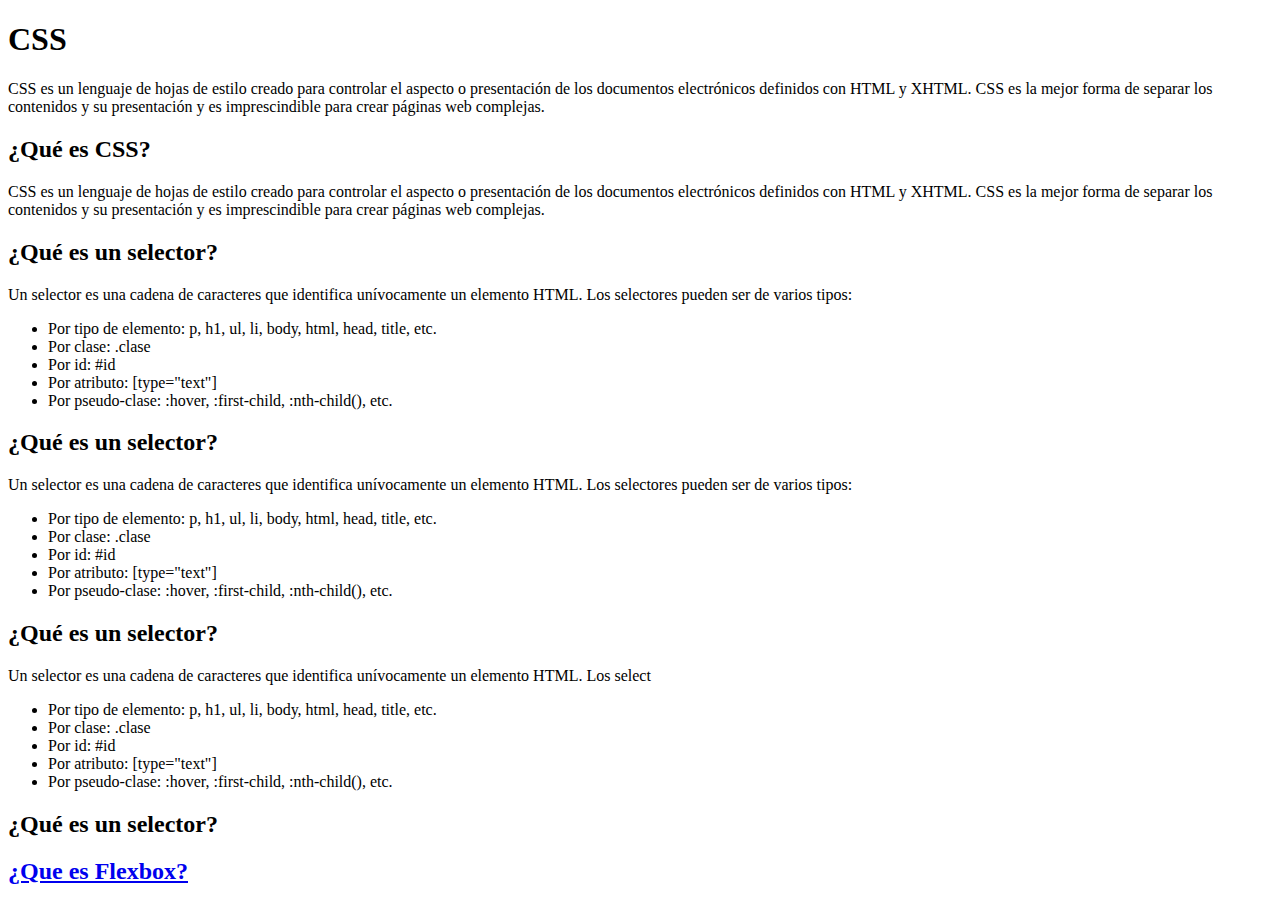
<file: index.html>
<!DOCTYPE html>
<html lang="en">
<head>
    <meta charset="UTF-8">
    <meta name="viewport" content="width=device-width, initial-scale=1.0">
    <title>CSS</title>
</head>
<body>
    <h1>CSS</h1>
    <p>CSS es un lenguaje de hojas de estilo creado para controlar el aspecto o presentación de los documentos electrónicos definidos con HTML y XHTML. CSS es la mejor forma de separar los contenidos y su presentación y es imprescindible para crear páginas web complejas.</p>
    <h2>¿Qué es CSS?</h2>
    <p>CSS es un lenguaje de hojas de estilo creado para controlar el aspecto o presentación de los documentos electrónicos definidos con HTML y XHTML. CSS es la mejor forma de separar los contenidos y su presentación y es imprescindible para crear páginas web complejas.</p>
    <h2>¿Qué es un selector?</h2>
    <p>Un selector es una cadena de caracteres que identifica unívocamente un elemento HTML. Los selectores pueden ser de varios tipos:</p>
    <ul>
        <li>Por tipo de elemento: p, h1, ul, li, body, html, head, title, etc.</li>
        <li>Por clase: .clase</li>
        <li>Por id: #id</li>
        <li>Por atributo: [type="text"]</li>
        <li>Por pseudo-clase: :hover, :first-child, :nth-child(), etc.</li>
    </ul>
    <h2>¿Qué es un selector?</h2>
    <p>Un selector es una cadena de caracteres que identifica unívocamente un elemento HTML. Los selectores pueden ser de varios tipos:</p>
    <ul>
        <li>Por tipo de elemento: p, h1, ul, li, body, html, head, title, etc.</li>
        <li>Por clase: .clase</li>
        <li>Por id: #id</li>
        <li>Por atributo: [type="text"]</li>
        <li>Por pseudo-clase: :hover, :first-child, :nth-child(), etc.</li>
    </ul>
    <h2>¿Qué es un selector?</h2>
    <p>Un selector es una cadena de caracteres que identifica unívocamente un elemento HTML. Los select
    <ul>
        <li>Por tipo de elemento: p, h1, ul, li, body, html, head, title, etc.</li>
        <li>Por clase: .clase</li>
        <li>Por id: #id</li>
        <li>Por atributo: [type="text"]</li>
        <li>Por pseudo-clase: :hover, :first-child, :nth-child(), etc.</li>
    </ul>
    <h2>¿Qué es un selector?</h2>
    <h2><a href="./app/flexbox/flexbox.html">¿Que es Flexbox?</a></h2>
</body>
</html>
</file>
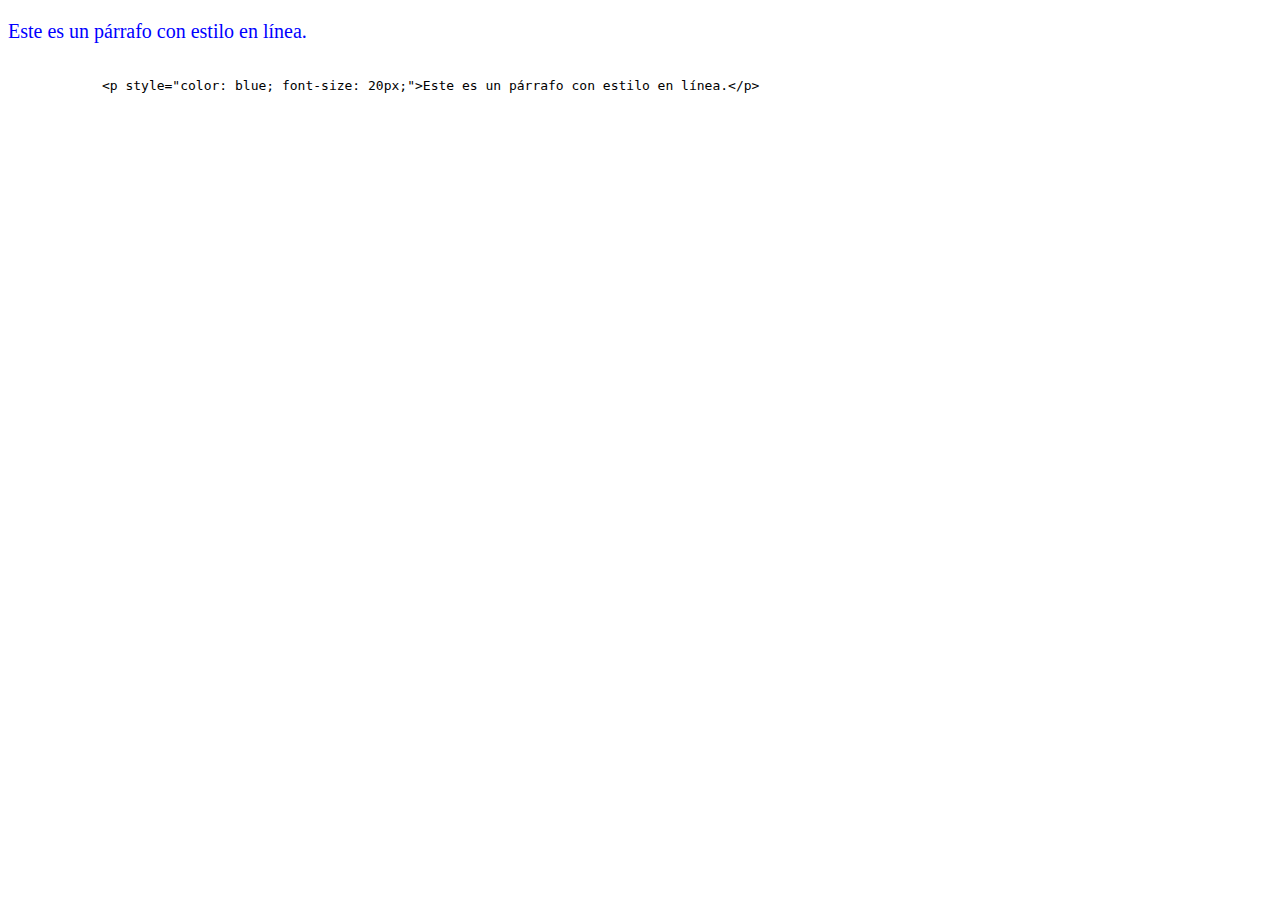
<file: app/index.html>
<!DOCTYPE html>
<html lang="en">
<head>
    <meta charset="UTF-8">
    <meta name="viewport" content="width=device-width, initial-scale=1.0">
    <title>css</title>
</head>
<body>
    <p style="color: blue; font-size: 20px;">Este es un párrafo con estilo en línea.</p>
    <pre>
        <code>
            &lt;p style=&quot;color: blue; font-size: 20px;&quot;&gt;Este es un párrafo con estilo en línea.&lt;/p&gt;
        </code>
    </pre>
</body>
</html>
</file>
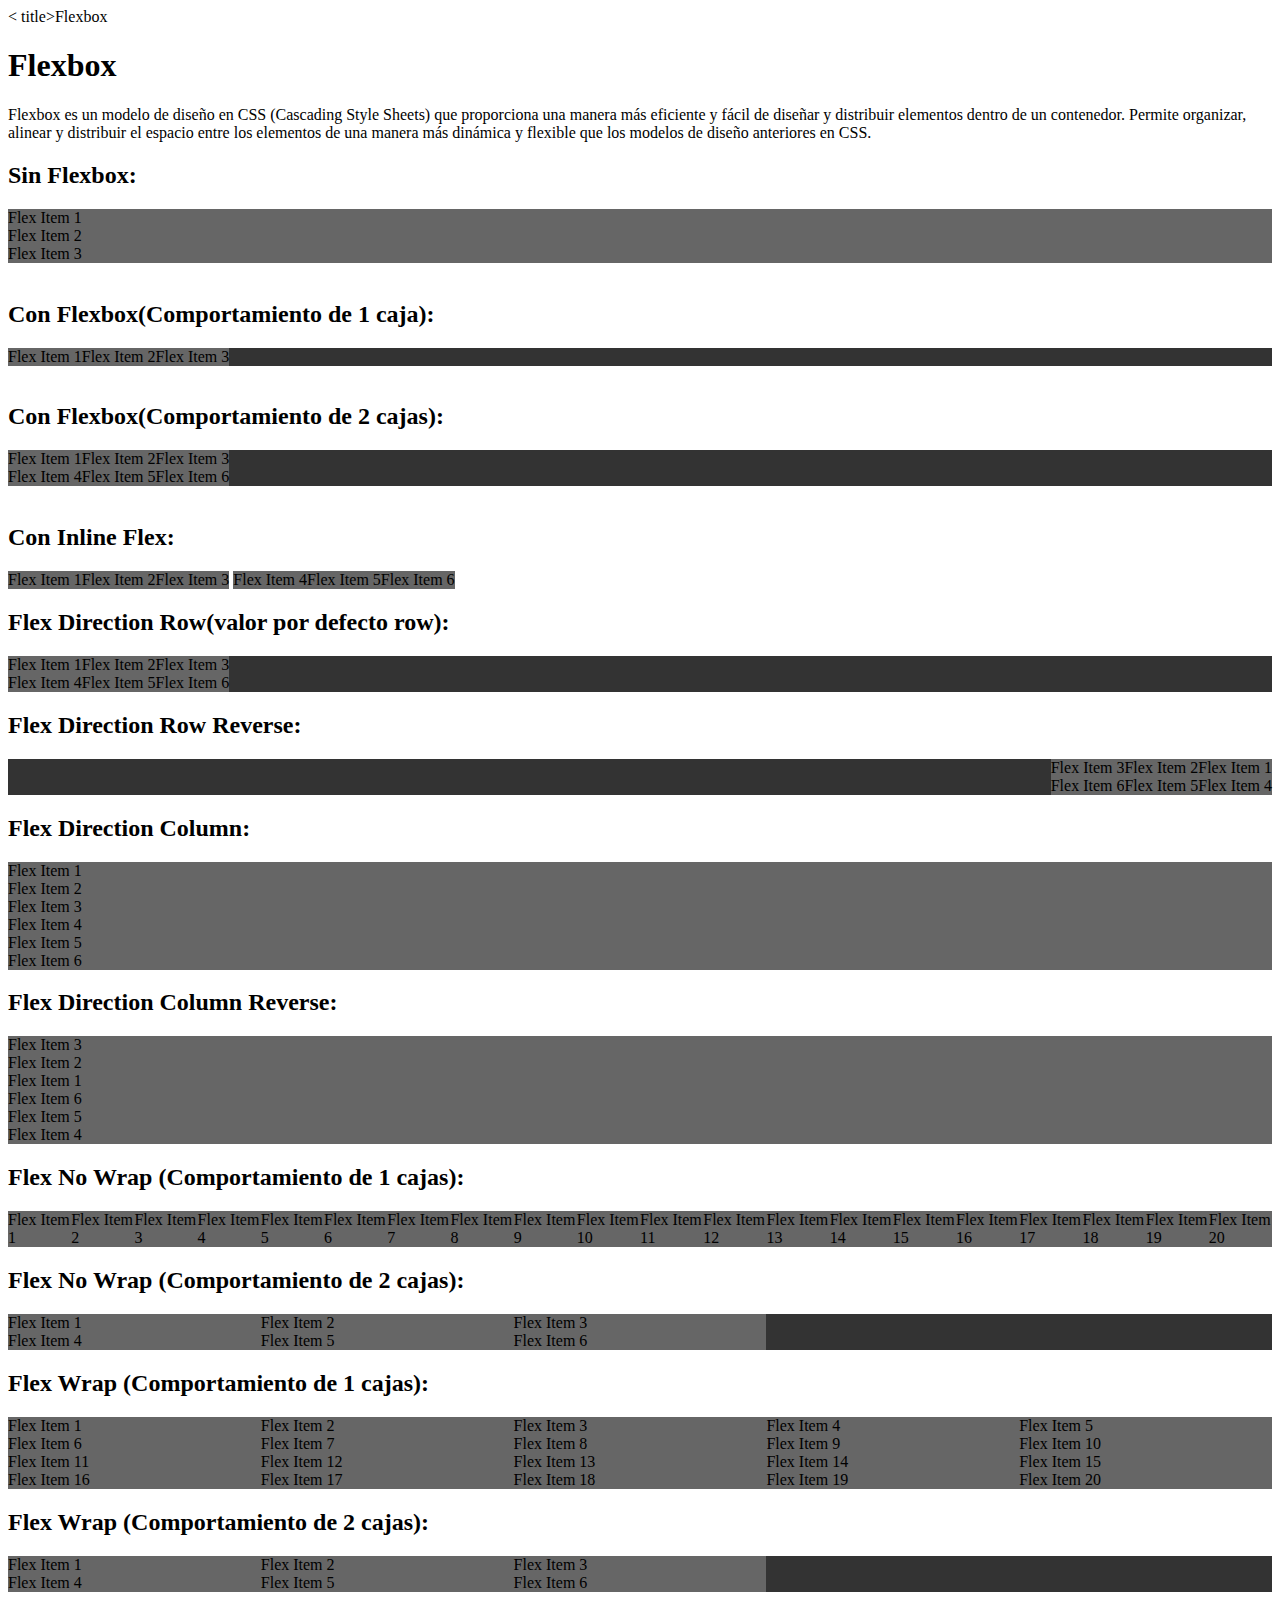
<file: app/flexbox/flexbox.html>
<!DOCTYPE html>
<html lang="en">
<head>
    <meta charset="UTF-8">
    <meta name="viewport" content="width=device-width, initial-scale=1.0">
    <link rel="stylesheet" href="./flexbox.css"><
    title>Flexbox</title>
</head>
<body>
    <h1>Flexbox</h1>
    <p>Flexbox es un modelo de diseño en CSS (Cascading Style Sheets) que proporciona una manera más eficiente y fácil de diseñar y distribuir elementos dentro de un contenedor. Permite organizar, alinear y distribuir el espacio entre los elementos de una manera más dinámica y flexible que los modelos de diseño anteriores en CSS.
    </p>
    <h2>Sin Flexbox:</h2>
    <section class="container__snFlex">
        <article class="item">Flex Item 1</article>
        <article class="item">Flex Item 2</article>
        <article class="item">Flex Item 3</article>
    </section>
    <br>
    <h2>Con Flexbox(Comportamiento de 1 caja):</h2>
    <section class="container__flex">
        <article class="item">Flex Item 1</article>
        <article class="item">Flex Item 2</article>
        <article class="item">Flex Item 3</article>
    </section>
    <br>
    <h2>Con Flexbox(Comportamiento de 2 cajas):</h2>
    <section class="container__flex">
        <article class="item">Flex Item 1</article>
        <article class="item">Flex Item 2</article>
        <article class="item">Flex Item 3</article>
    </section>
    <section class="container__flex">
        <article class="item">Flex Item 4</article>
        <article class="item">Flex Item 5</article>
        <article class="item">Flex Item 6</article>
    </section>
    <br>
    <h2>Con Inline Flex:</h2>
    <section class="container__inlineFlex">
        <article class="item">Flex Item 1</article>
        <article class="item">Flex Item 2</article>
        <article class="item">Flex Item 3</article>
    </section>
    <section class="container__inlineFlex">
        <article class="item">Flex Item 4</article>
        <article class="item">Flex Item 5</article>
        <article class="item">Flex Item 6</article>
    </section>
    <br>
    <h2>Flex Direction Row(valor por defecto row):</h2>
    <section class="container__flexDirection--row">
        <article class="item">Flex Item 1</article>
        <article class="item">Flex Item 2</article>
        <article class="item">Flex Item 3</article>
    </section>
    <section class="container__flexDirection--row">
        <article class="item">Flex Item 4</article>
        <article class="item">Flex Item 5</article>
        <article class="item">Flex Item 6</article>
    </section>
    <h2>Flex Direction Row Reverse:</h2>
    <section class="container__flexDirection--row-reverse">
        <article class="item">Flex Item 1</article>
        <article class="item">Flex Item 2</article>
        <article class="item">Flex Item 3</article>
    </section>
    <section class="container__flexDirection--row-reverse">
        <article class="item">Flex Item 4</article>
        <article class="item">Flex Item 5</article>
        <article class="item">Flex Item 6</article>
    </section>
    <h2>Flex Direction Column:</h2>
    <section class="container__flexDirection--column">
        <article class="item">Flex Item 1</article>
        <article class="item">Flex Item 2</article>
        <article class="item">Flex Item 3</article>
    </section>
    <section class="container__flexDirection--column">
        <article class="item">Flex Item 4</article>
        <article class="item">Flex Item 5</article>
        <article class="item">Flex Item 6</article>
    </section>
    <h2>Flex Direction Column Reverse:</h2>
    <section class="container__flexDirection--column-reverse">
        <article class="item">Flex Item 1</article>
        <article class="item">Flex Item 2</article>
        <article class="item">Flex Item 3</article>
    </section>
    <section class="container__flexDirection--column-reverse">
        <article class="item">Flex Item 4</article>
        <article class="item">Flex Item 5</article>
        <article class="item">Flex Item 6</article>
    </section>
    <h2>Flex No Wrap (Comportamiento de 1 cajas):</h2>
    <section class="container__flexWrap--noWrap">
        <article class="item-wrap">Flex Item 1</article>
        <article class="item-wrap">Flex Item 2</article>
        <article class="item-wrap">Flex Item 3</article>
        <article class="item-wrap">Flex Item 4</article>
        <article class="item-wrap">Flex Item 5</article>
        <article class="item-wrap">Flex Item 6</article>
        <article class="item-wrap">Flex Item 7</article>
        <article class="item-wrap">Flex Item 8</article>
        <article class="item-wrap">Flex Item 9</article>
        <article class="item-wrap">Flex Item 10</article>
        <article class="item-wrap">Flex Item 11</article>
        <article class="item-wrap">Flex Item 12</article>
        <article class="item-wrap">Flex Item 13</article>
        <article class="item-wrap">Flex Item 14</article>
        <article class="item-wrap">Flex Item 15</article>
        <article class="item-wrap">Flex Item 16</article>
        <article class="item-wrap">Flex Item 17</article>
        <article class="item-wrap">Flex Item 18</article>
        <article class="item-wrap">Flex Item 19</article>
        <article class="item-wrap">Flex Item 20</article>
    </section>
    <h2>Flex No Wrap (Comportamiento de 2 cajas):</h2>
    <section class="container__flexWrap--noWrap">
        <article class="item-wrap">Flex Item 1</article>
        <article class="item-wrap">Flex Item 2</article>
        <article class="item-wrap">Flex Item 3</article>
    </section>
    <section class="container__flexWrap--noWrap">
        <article class="item-wrap">Flex Item 4</article>
        <article class="item-wrap">Flex Item 5</article>
        <article class="item-wrap">Flex Item 6</article>
    </section>
    <h2>Flex Wrap (Comportamiento de 1 cajas):</h2>
    <section class="container__flexWrap--wrap">
        <article class="item-wrap">Flex Item 1</article>
        <article class="item-wrap">Flex Item 2</article>
        <article class="item-wrap">Flex Item 3</article>
        <article class="item-wrap">Flex Item 4</article>
        <article class="item-wrap">Flex Item 5</article>
        <article class="item-wrap">Flex Item 6</article>
        <article class="item-wrap">Flex Item 7</article>
        <article class="item-wrap">Flex Item 8</article>
        <article class="item-wrap">Flex Item 9</article>
        <article class="item-wrap">Flex Item 10</article>
        <article class="item-wrap">Flex Item 11</article>
        <article class="item-wrap">Flex Item 12</article>
        <article class="item-wrap">Flex Item 13</article>
        <article class="item-wrap">Flex Item 14</article>
        <article class="item-wrap">Flex Item 15</article>
        <article class="item-wrap">Flex Item 16</article>
        <article class="item-wrap">Flex Item 17</article>
        <article class="item-wrap">Flex Item 18</article>
        <article class="item-wrap">Flex Item 19</article>
        <article class="item-wrap">Flex Item 20</article>
    </section>
    <h2>Flex Wrap (Comportamiento de 2 cajas):</h2>
    <section class="container__flexWrap--wrap">
        <article class="item-wrap">Flex Item 1</article>
        <article class="item-wrap">Flex Item 2</article>
        <article class="item-wrap">Flex Item 3</article>
    </section>
    <section class="container__flexWrap--wrap">
        <article class="item-wrap">Flex Item 4</article>
        <article class="item-wrap">Flex Item 5</article>
        <article class="item-wrap">Flex Item 6</article>
    </section>
</body>
</html>
</file>
<file: app/flexbox/flexbox.css>
.container__snFlex {
    background-color: #333;
}
.container__flex {
    background-color: #333;
    display: flex;/*Se alinan en fila horizontal de forma de caja*/
}
.container__inlineFlex {
    background-color: #333;
    display: inline-flex;/*Se alinan en fila horizontal, ocupan el ancho que necesiten*/
}
.container__flexDirection--row {
    background-color: #333;
    display: flex;
    flex-direction: row;/*Por defecto*/
}
.container__flexDirection--row-reverse {
    background-color: #333;
    display: flex;
    flex-direction: row-reverse;/*Se alinan en fila horizontal de derecha a izquierda*/
}
.container__flexDirection--column {
    background-color: #333;
    display: flex;
    flex-direction: column;/*Se alinan en fila vertical de arriba a abajo*/
}
.container__flexDirection--column-reverse {
    background-color: #333;
    display: flex;
    flex-direction: column-reverse;/*Se alinan en fila vertical de abajo a arriba*/
}
.container__flexWrap--noWrap {
    background-color: #333;
    display: flex;
    flex-direction: row;
    flex-wrap: nowrap;/*Por defecto*/
}
.container__flexWrap--wrap {
    background-color: #333;
    display: flex;
    flex-direction: row;
    flex-wrap: wrap;/*Se alinan en fila horizontal de forma de caja*/
}
.item {
    background-color: #666;
}
.item-wrap {
    background-color: #666;
    width: 20%;
}
</file>
